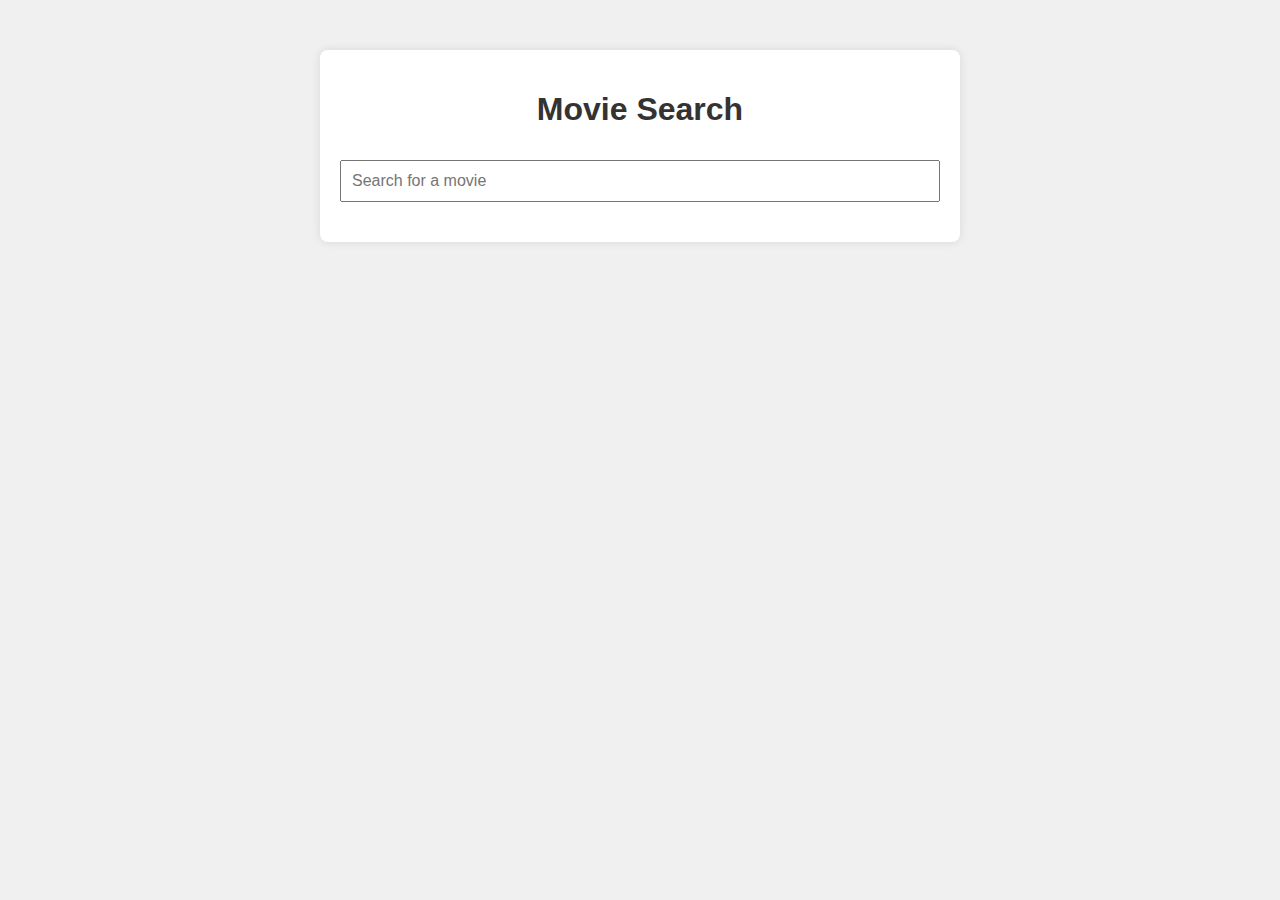
<file: OMDB api app/index.html>
<!DOCTYPE html>
<html lang="en">
<head>
    <meta charset="UTF-8">
    <meta name="viewport" content="width=device-width, initial-scale=1.0">
    <title>Movie Site</title>
    <link rel="stylesheet" href="styles.css">
</head>
<body>
    <div class="container">
        <h1>Movie Search</h1>
        <input type="text" id="searchInput" placeholder="Search for a movie">
        <div id="moviesList"></div>
    </div>
    <script src="script.js"></script>
</body>
</html>
</file>
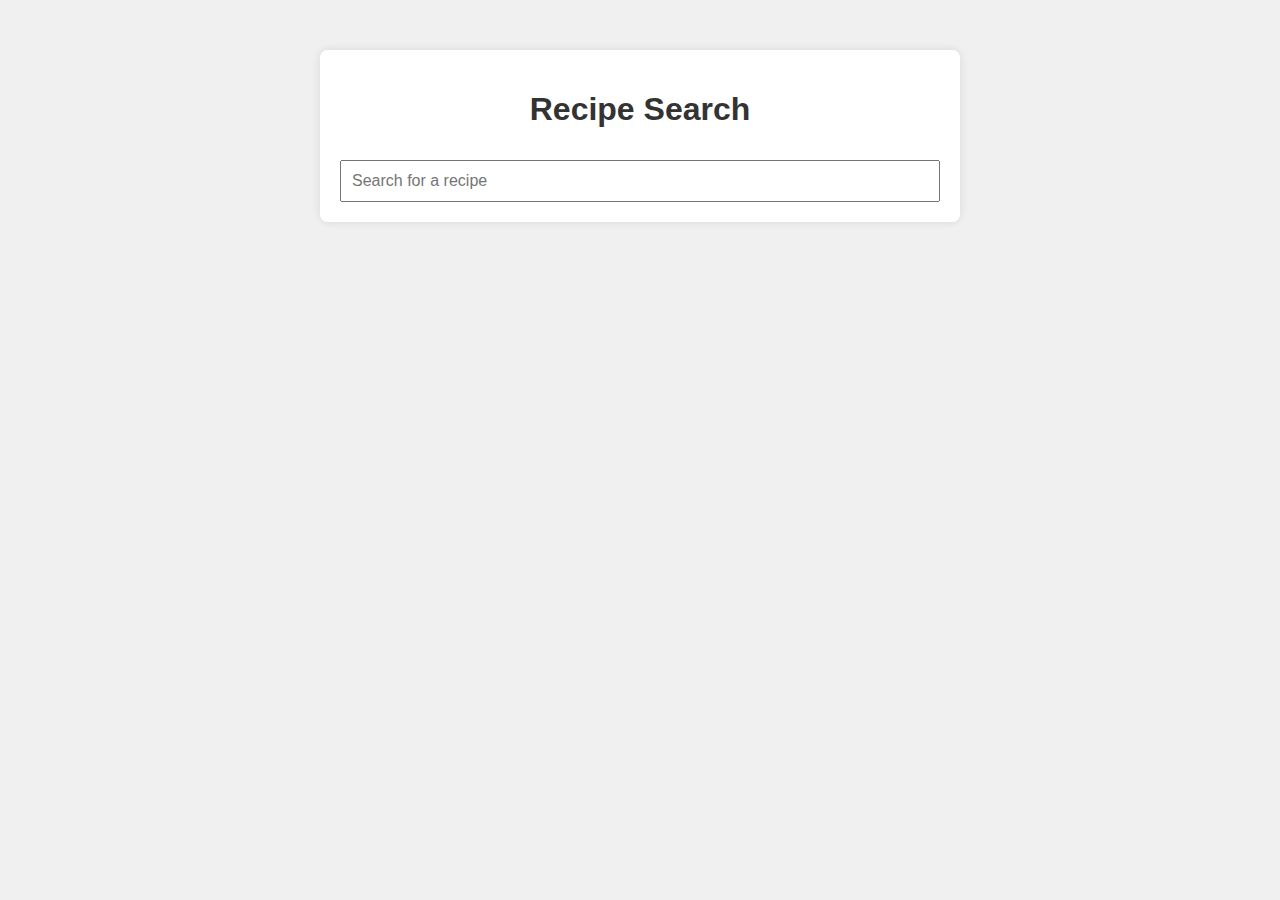
<file: OMDB api app/recipe.html>
<!DOCTYPE html>
<html lang="en">
<head>
    <meta charset="UTF-8">
    <meta name="viewport" content="width=device-width, initial-scale=1.0">
    <title>Recipe Site</title>
    <link rel="stylesheet" href="styles.css">
</head>
<body>
    <div class="container">
        <h1>Recipe Search</h1>
        <input type="text" id="searchInput" placeholder="Search for a recipe">
        <div id="recipesList"></div>
    </div>
    <script src="scripts.js"></script>
</body>
</html>
</file>
<file: OMDB api app/styles.css>
body {
    font-family: 'Arial', sans-serif;
    margin: 0;
    padding: 0;
    background-color: #f0f0f0;
}

.container {
    max-width: 600px;
    margin: 50px auto;
    background-color: #fff;
    padding: 20px;
    border-radius: 8px;
    box-shadow: 0 0 10px rgba(0, 0, 0, 0.1);
}

h1 {
    text-align: center;
    color: #333;
}

input {
    width: 100%;
    padding: 10px;
    margin-top: 10px;
    box-sizing: border-box;
    font-size: 16px;
}

#moviesList {
    margin-top: 20px;
}
</file>
